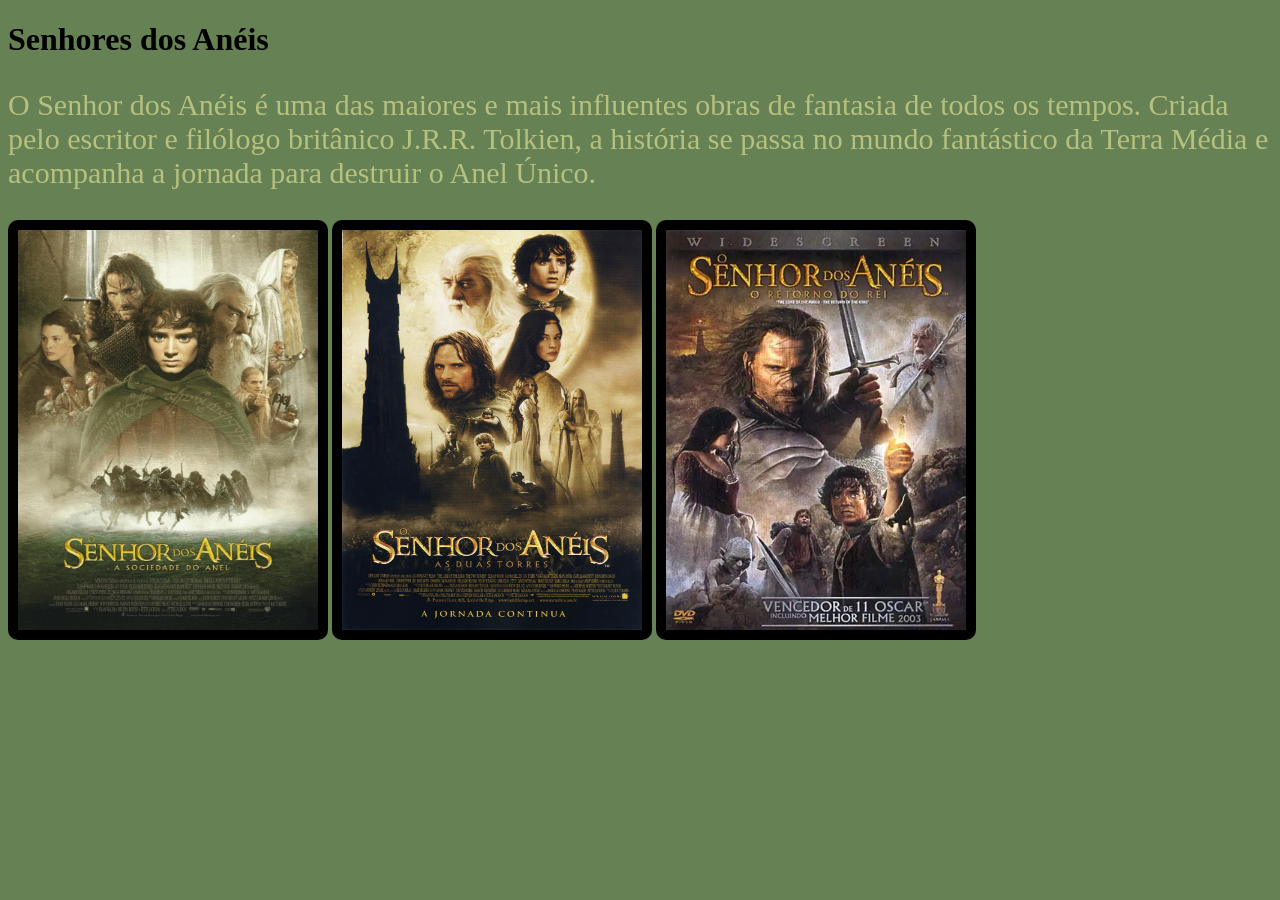
<file: Aula03/index.html>
<!DOCTYPE html>
<html lang="pt-br"> 
<head>
    <meta charset="UTF-8">
    <meta name="viewport" content="width=device-width, initial-scale=1.0">
    <link rel="shortcut icon" href="./img/icon.png" type="image/x-icon">
    <title>Senhor dos anéis</title>
    <link rel="stylesheet" href="./css/style.css">

</head>
<body>
      <h1> Senhores dos Anéis </h1>
      <p> 
        O Senhor dos Anéis é uma das maiores e mais influentes obras de fantasia de todos os tempos. Criada pelo escritor e filólogo britânico J.R.R. Tolkien, a história se passa no mundo fantástico da Terra Média e acompanha a jornada para destruir o Anel Único.
      </p>
      <img src= "./img/poster1.jpg" alt="Cartaz do filme a sociedade do anel"width="300" >
      <img src= "./img/poster2.jpg" alt="Cartaz do filme as duas torres"width="300" >
      <img src= "./img/poster3.webp" alt="Cartaz do filme o retorno do rei"width="300" >

</body>
</html>
</file>
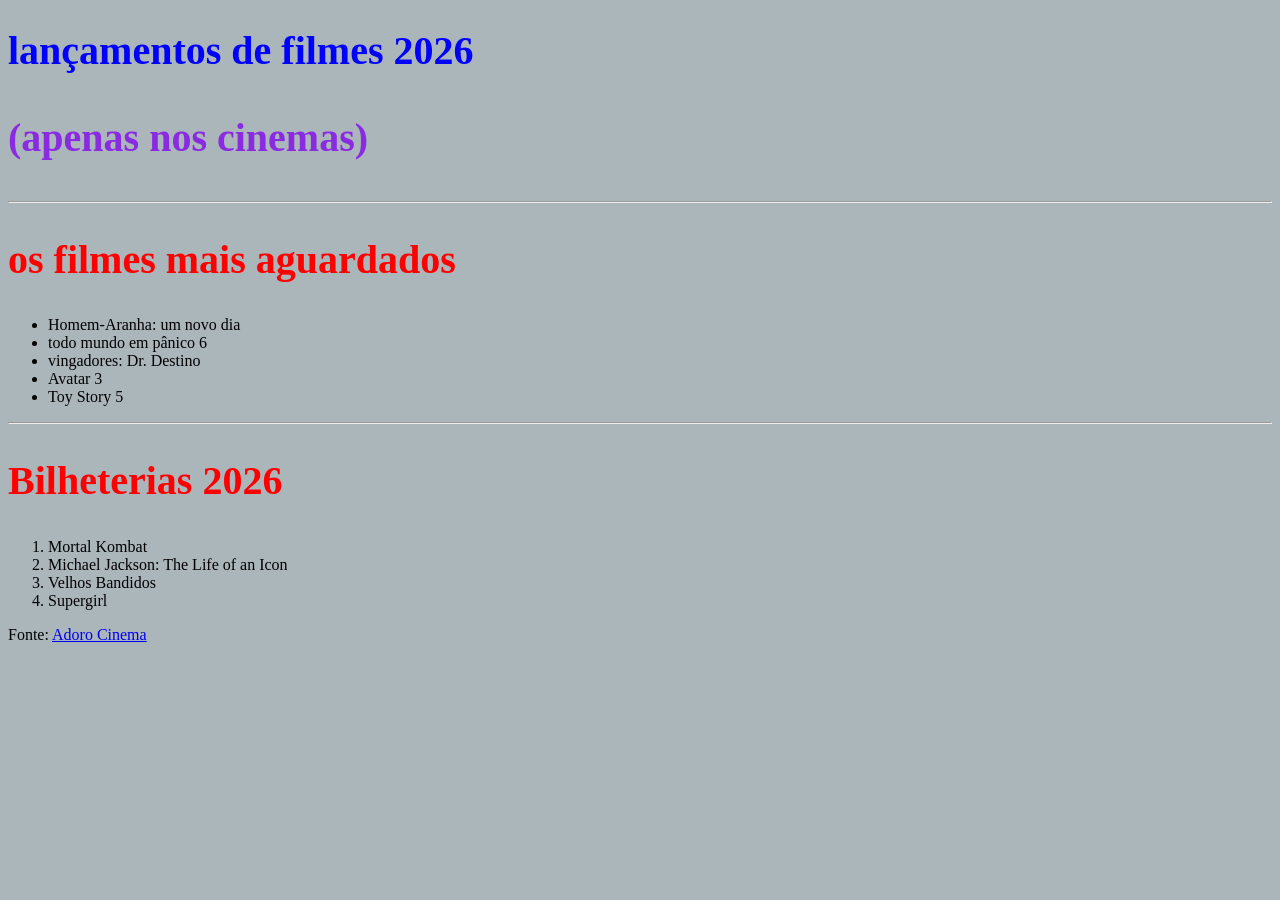
<file: Aula01/Atividade01/index.html>
<!DOCTYPE html>
<html lang="en">
<head>
    <meta charset="UTF-8">
    <meta name="viewport" content="width=
, initial-scale=1.0">
    <title>Minha Primeira Página</title>
    <link rel="stylesheet" href="css/style.css">
    
</head>
<body>
   
   
   <h1>lançamentos de filmes 2026</h1>
    <h3>(apenas nos cinemas)</h3>
    <hr>

    <h2>os filmes mais aguardados</h2>
    <ul>
        <li>Homem-Aranha: um novo dia</li>
        <li>todo mundo em pânico 6</li>
        <li>vingadores: Dr. Destino</li>
        <li>Avatar 3</li>
        <li>Toy Story 5</li>  
    </ul><!-- Espaço no inicio da frase -->
    <hr>
    <h2>Bilheterias 2026</h2>
    <ol>
        <li>Mortal Kombat</li>
        <li>Michael Jackson: The Life of an Icon</li>
        <li>Velhos Bandidos</li>
        <li>Supergirl</li>
        
    </ol>
      <!-- parágrafo-->
   <p>Fonte: <a href="https://www.adorocinema.com/filmes/filmes-mais-aguardados/">Adoro Cinema</a></p>
                <!-- Link -->
</body>
</html>
</file>
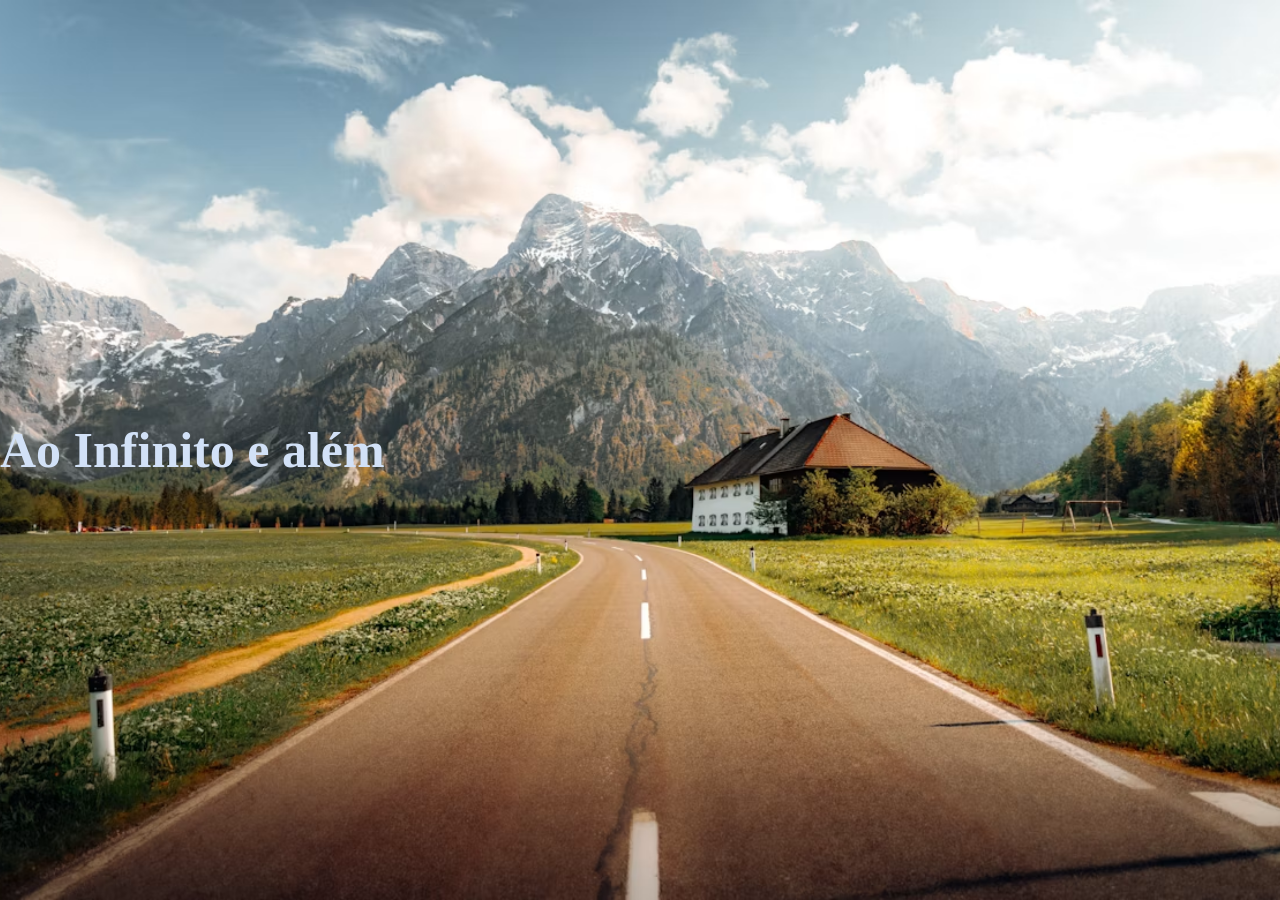
<file: Aula03/Atividade02/index.html>
<!DOCTYPE html>
<html lang="pt-br">
<head>
    <meta charset="UTF-8">
    <meta name="viewport" content="width=device-width, initial-scale=1.0">
    <link rel="stylesheet" href="css/style.css">
    <link rel="shortcut icon" href="/img/fondo.avif.png" type="image/x-icon">
    <title> Foto de abertura </title>
</head>
<body>
    <div class="fundo">
        <h1 class="texto"> Ao Infinito e além </h1>
    </div>
    
</body>
</html>
</file>
<file: Aula03/css/style.css>
h1{
    color: rgb(0, 0, 0); 
}
p{
    color: rgb(182, 192, 127);

    font-size: 30px;
    
}

body{
    background-color: rgb(102, 129, 83);

}

img{
    height: 400px;
    width: 300px;
    border: 10px solid rgb(0, 0, 0);
    border-radius: 10px;
}
</file>
<file: Aula01/Atividade01/css/style.css>
Body{
    background-color: rgb(171, 182, 187);

}
h1{
    color:blue;
    font-size: 40px;
}
h2{
    color:red;
    font-size: 40px;
}
h3{
    color:blueviolet;
    font-size: 40px;
}
</file>
<file: Aula03/Atividade02/css/style.css>
body{
    margin: 0;
    padding: 0;
    font-family: Arial, Helvetica, sans-serif;
}

.fundo{

    background-image: url('../img/fundo.avif');
    background-size: cover;
    
    align-items: center;
    display: flex;
    background-position: center;
    height: 100vh;
    width: 100vw;


}

.texto{
    color: rgb(210, 225, 247);
    text-align: center;
    font-size: 50px;
    font-family: "Times New Roman", Times, serif;
}
</file>
